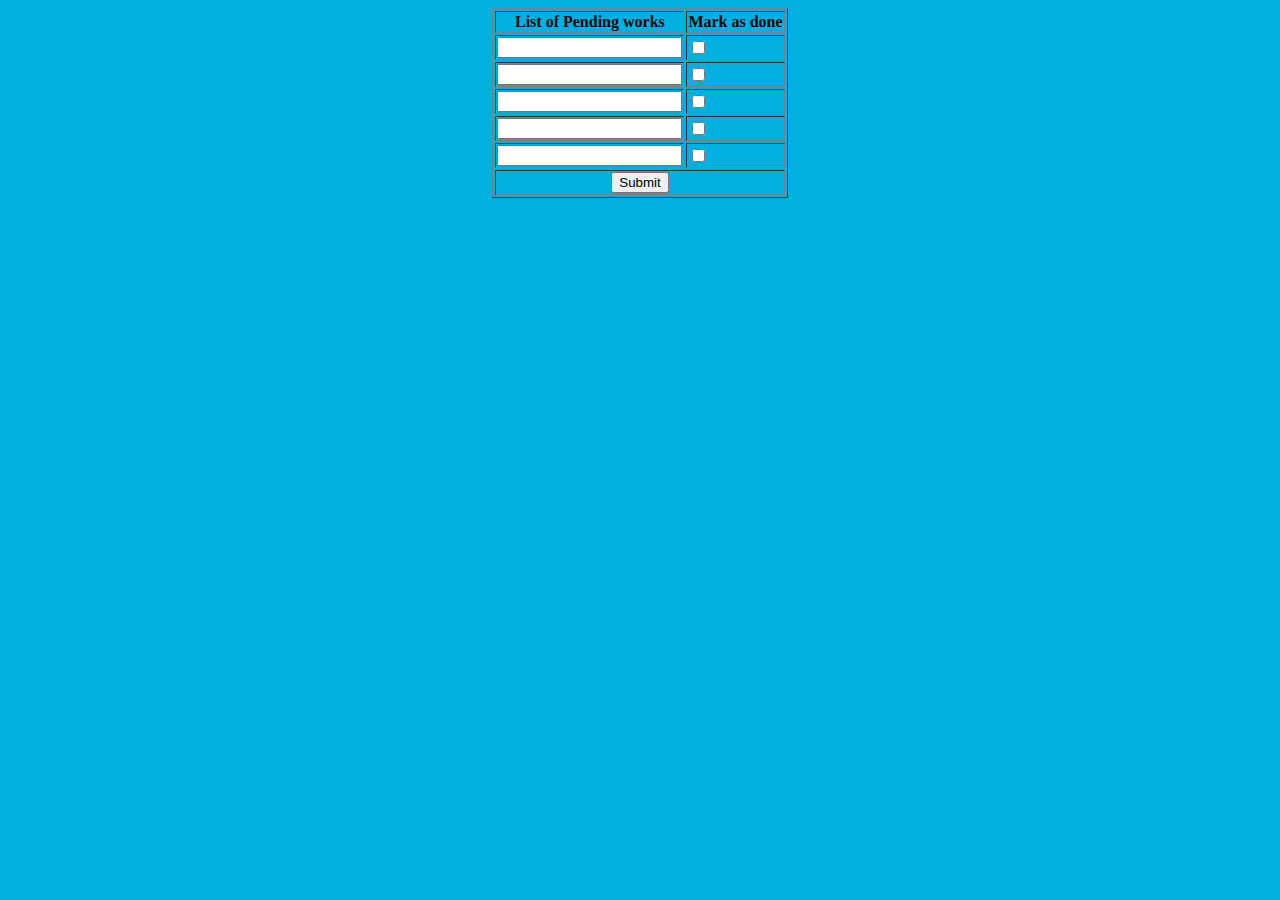
<file: web-dev/day1/project 2/index.html>
<!DOCTYPE html>
<html lang="en">
<head>
    <meta charset="UTF-8">
    <meta name="viewport" content="width=device-width, initial-scale=1.0">
    <title>Simple TODO app</title>
    <link rel = "stylesheet" href="style.css">
</head>
<body bgcolor="sky blue">
    <table class="center" border="1px" aria-colspan="1px">
        <tr>
                <th>
                    <b>List of Pending works</b>
                </th>
                <th>
                    <b>Mark as done</b>
                </th>
        </tr>
        <tr>
            <td>
                <input type="text">
            </td>
            <td>
                <input type="checkbox">
            </td>
        </tr>
        <tr>
            <td>
                <input type="text">
            </td>
            <td>
                <input type="checkbox">
            </td>
        </tr>
        <tr>
            <td>
                <input type="text">
            </td>
            <td>
                <input type="checkbox">
            </td>
        </tr>
        <tr>
            <td>
                <input type="text">
            </td>
            <td>
                <input type="checkbox">
            </td>
        </tr>
        <tr>
            <td>
                <input type="text">
            </td>
            <td>
                <input type="checkbox">
            </td>
        </tr>
        <tr>
            <td colspan="2" style="text-align: center;">
                <button class="center">Submit</button>
            </td>
        </tr>
    </table>
    
    
</body>
</html>
</file>
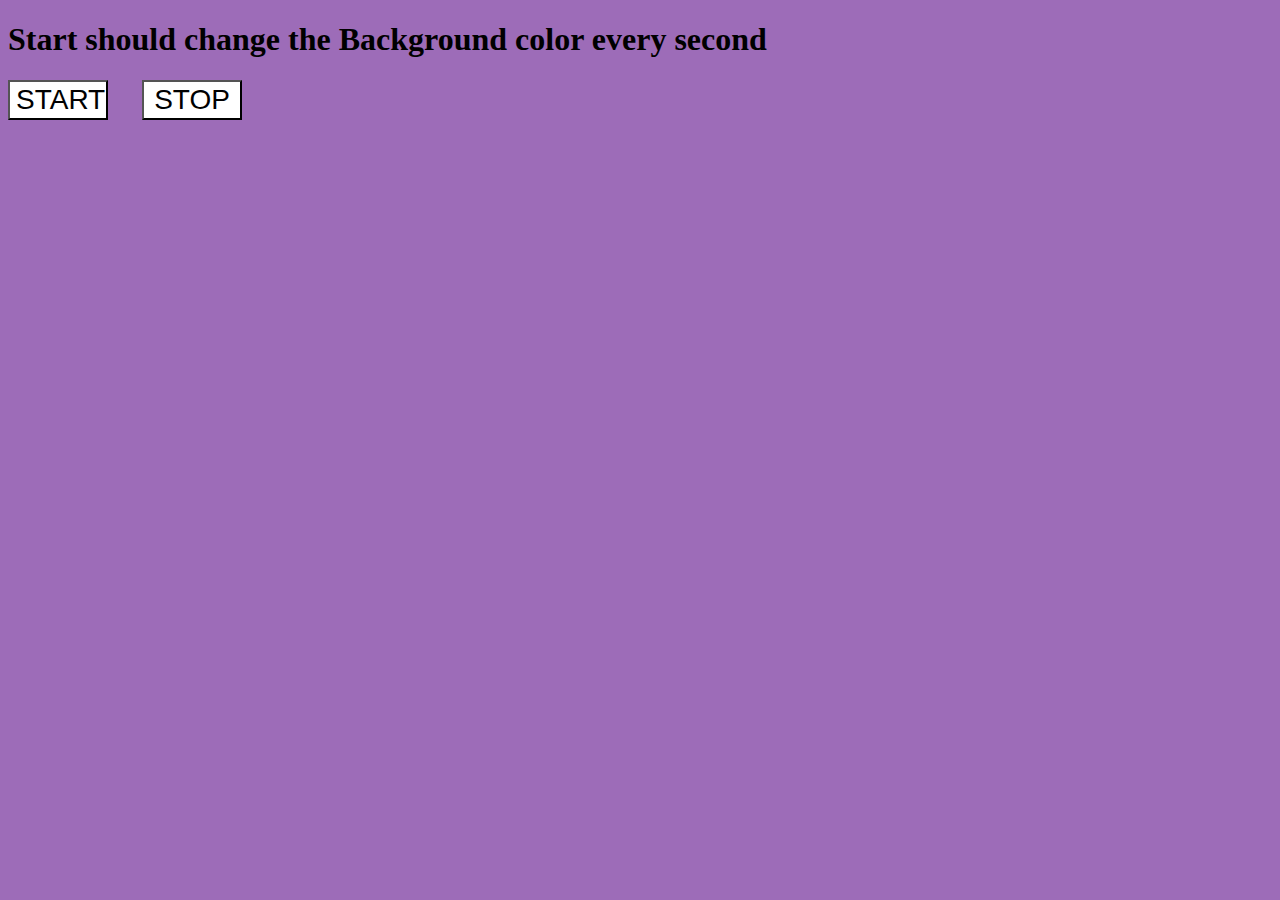
<file: web-dev/day1/project 5/index.html>
<!DOCTYPE html>
<html lang="en">
  <head>
    <meta charset="UTF-8" />
    <meta name="viewport" content="width=device-width, initial-scale=1.0" />
    <meta http-equiv="X-UA-Compatible" content="ie=edge" />
    <title>Number Guessing Game</title>
    <link rel="stylesheet" href="style.css" />
  </head>
  <body>
    <h1>Start should change the Background color every second</h1>
    <button id="start">START</button>
    <button id="stop">STOP</button>
    <script src="chaiaurcode.js"></script>
  </body>
</html>
</file>
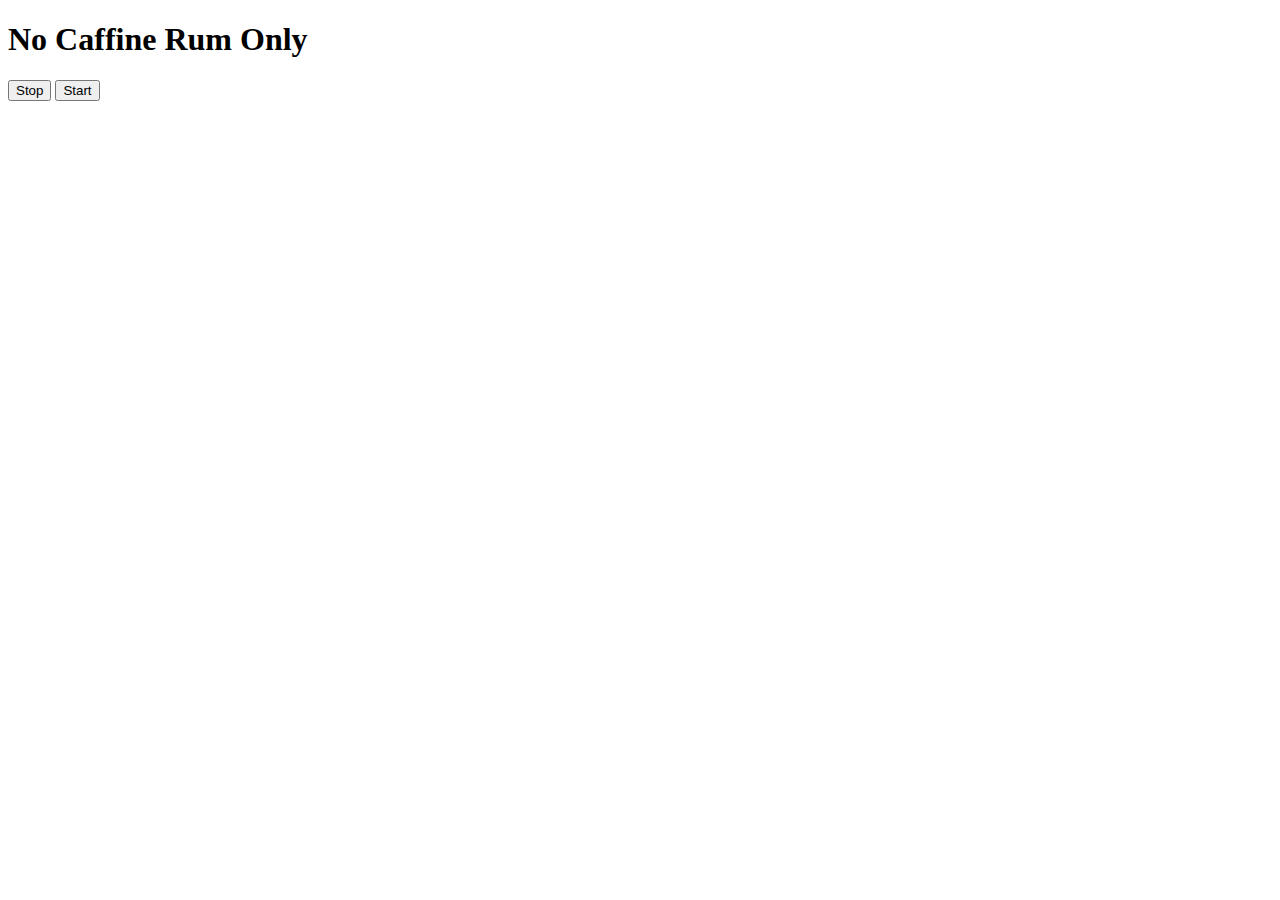
<file: web-dev/day1/project 4/events.html>
<!DOCTYPE html>
<html lang="en">
<head>
    <meta charset="UTF-8">
    <meta name="viewport" content="width=device-width, initial-scale=1.0">
    <title>Async JS</title>
</head>
<body>
    <h1>
        No Caffine Rum Only
    </h1>
    <button id="stop">Stop</button>
    <button id="start">Start</button>
    <script>
        let intervalId;
        const sayDate = function(str) {
            console.log(str, Date.now())
        }
     
        
        document.querySelector('#start').addEventListener('click', function () {
            intervalId = setInterval(sayDate, 1000, "hi")
        })

        document.querySelector('#stop').addEventListener('click', function () {
            clearInterval(intervalId)    
        })
    </script>
</body>
</html>
</file>
<file: web-dev/day1/project 2/style.css>
.center{
    margin-left: auto;
    margin-right: auto;
}
</file>
<file: web-dev/day1/project 5/style.css>
body {
    background-color: #9d6cb8;
}

#start {
    align-items: center;
    margin-right: 30px;
    font-size: 28px;
    background-color: rgb(255, 255, 255);
    width: 100px;
    height: 40px;
    cursor: pointer;
}

#stop {
    cursor: pointer;
    align-items: center;
    font-size: 28px;
    background-color: rgb(255, 255, 255);
    width: 100px;
    height: 40px;
}
</file>
